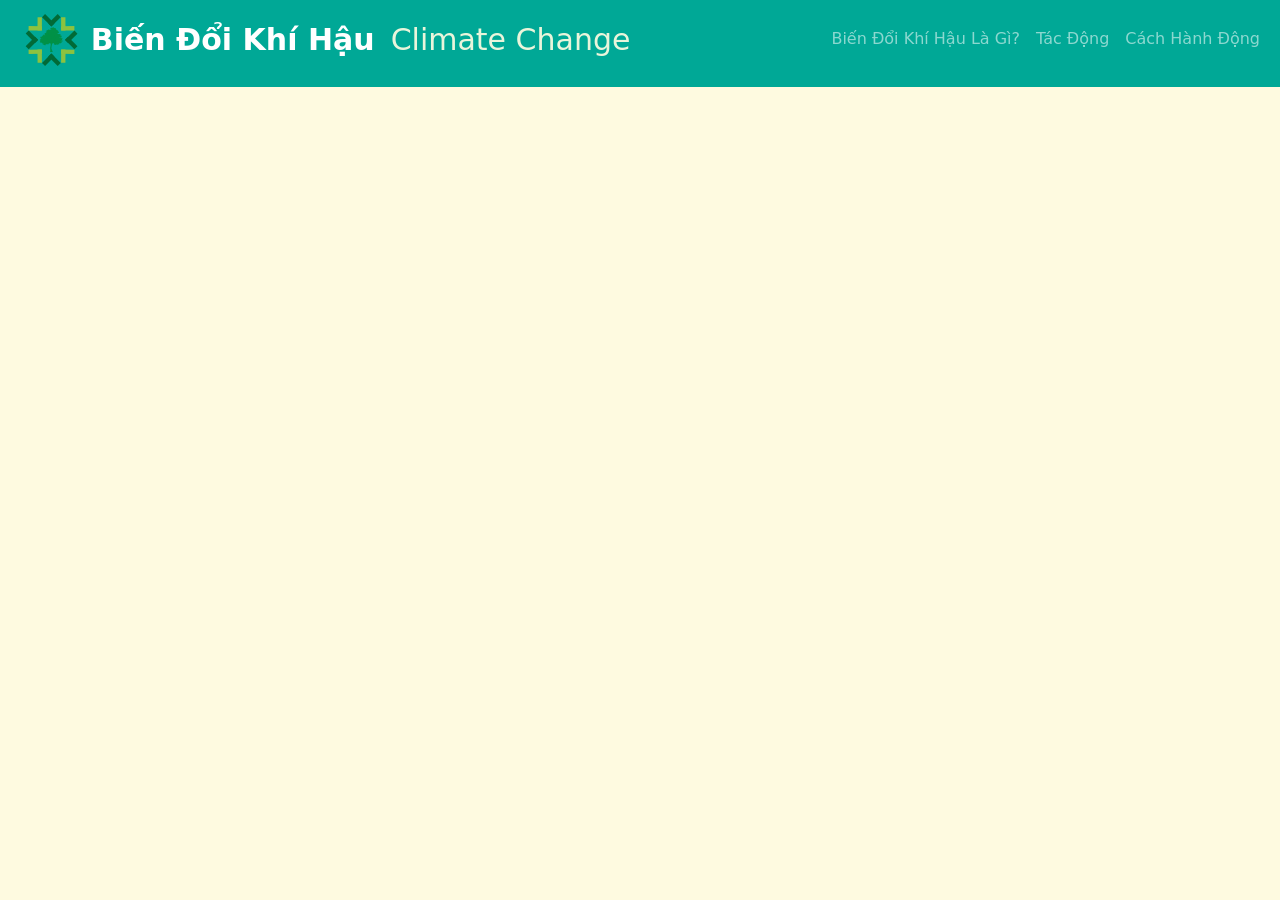
<file: index.html>
<!DOCTYPE html>
<html lang="en">
<head>
  <meta charset="UTF-8">
  <meta name="viewport" content="width=device-width, initial-scale=1.0">
  <meta http-equiv="X-UA-Compatible" content="ie=edge">
  <title>Biến Đổi Khí Hậu - Home Page</title>

  <!-- Put fonts here -->


  <!--Bootstrap + CSS -->
  <link href="https://cdn.jsdelivr.net/npm/bootstrap@5.1.3/dist/css/bootstrap.min.css" rel="stylesheet" integrity="sha384-1BmE4kWBq78iYhFldvKuhfTAU6auU8tT94WrHftjDbrCEXSU1oBoqyl2QvZ6jIW3" crossorigin="anonymous">
  <link rel="stylesheet" href="styles.css">
</head>

<body>
  <!--Title section -->
  <section id="title">
    <div class="container-fluid">
      <!--Navbar-->
      <nav class="navbar navbar-expand-lg navbar-dark">
        <img class="logo-image" src="logo1.svg" alt="tree-logo">
        <a class="navbar-brand" style="font-weight:bold;" href="#">Biến Đổi Khí Hậu</a>
        <a class="navbar-brand navbar-brand-eng-tl" href="#" style="color:#e9f5db;text-align:left;">Climate Change</a>
        <button class="navbar-toggler" type="button" data-bs-toggle="collapse" data-bs-target="#navbarTD2" aria-controls="navbarTD2" aria-expanded="false" aria-label="Toggle navigation">
          <span class="navbar-toggler-icon"></span>
        </button>
        <div class="collapse navbar-collapse" id="navbarTD2">
          <ul class="navbar-nav ms-auto">
            <li class="navbar-item">
              <a href="#" class="nav-link">Biến Đổi Khí Hậu Là Gì?</a>
            </li>
            <li class="navbar-item">
              <a href="#" class="nav-link">Tác Động</a>
            </li>
            <li class="navbar-item">
              <a href="#" class="nav-link">Cách Hành Động</a>
            </li>
          </ul>
        </div>
      </nav>
    </div>

    <!--Main Title -->
    <div class="row">
      <div class="col-lg-1"></div>
      <div class="col-lg-5">
        <h1> </h1>
      </div>
      <div class="col-lg-5">
        <!-- <img class="title-image" src="images/logo1.svg" alt="iphone with enovel app"> -->
      </div>
      <div class="col-lg-1"></div>
    </div>
  </section>



  <script src="https://cdn.jsdelivr.net/npm/bootstrap@5.1.3/dist/js/bootstrap.bundle.min.js" integrity="sha384-ka7Sk0Gln4gmtz2MlQnikT1wXgYsOg+OMhuP+IlRH9sENBO0LRn5q+8nbTov4+1p" crossorigin="anonymous"></script>
  <script src="https://code.jquery.com/jquery-3.5.1.slim.min.js" integrity="sha384-DfXdz2htPH0lsSSs5nCTpuj/zy4C+OGpamoFVy38MVBnE+IbbVYUew+OrCXaRkfj" crossorigin="anonymous"></script>
  <script src="https://cdn.jsdelivr.net/npm/popper.js@1.16.1/dist/umd/popper.min.js" integrity="sha384-9/reFTGAW83EW2RDu2S0VKaIzap3H66lZH81PoYlFhbGU+6BZp6G7niu735Sk7lN" crossorigin="anonymous"></script>
  <script src="https://stackpath.bootstrapcdn.com/bootstrap/4.5.2/js/bootstrap.min.js" integrity="sha384-B4gt1jrGC7Jh4AgTPSdUtOBvfO8shuf57BaghqFfPlYxofvL8/KUEfYiJOMMV+rV" crossorigin="anonymous"></script>


</body>
</html>
</file>
<file: styles.css>
#title {
  background-color: #00a896;
}

.logo-image {
  margin-left: .5rem;
  margin-right: .5rem;
  width: 5%;
}

body {
  background-color: #fefae0;
}

.navbar-brand {
  font-size: 30px;
}
</file>
